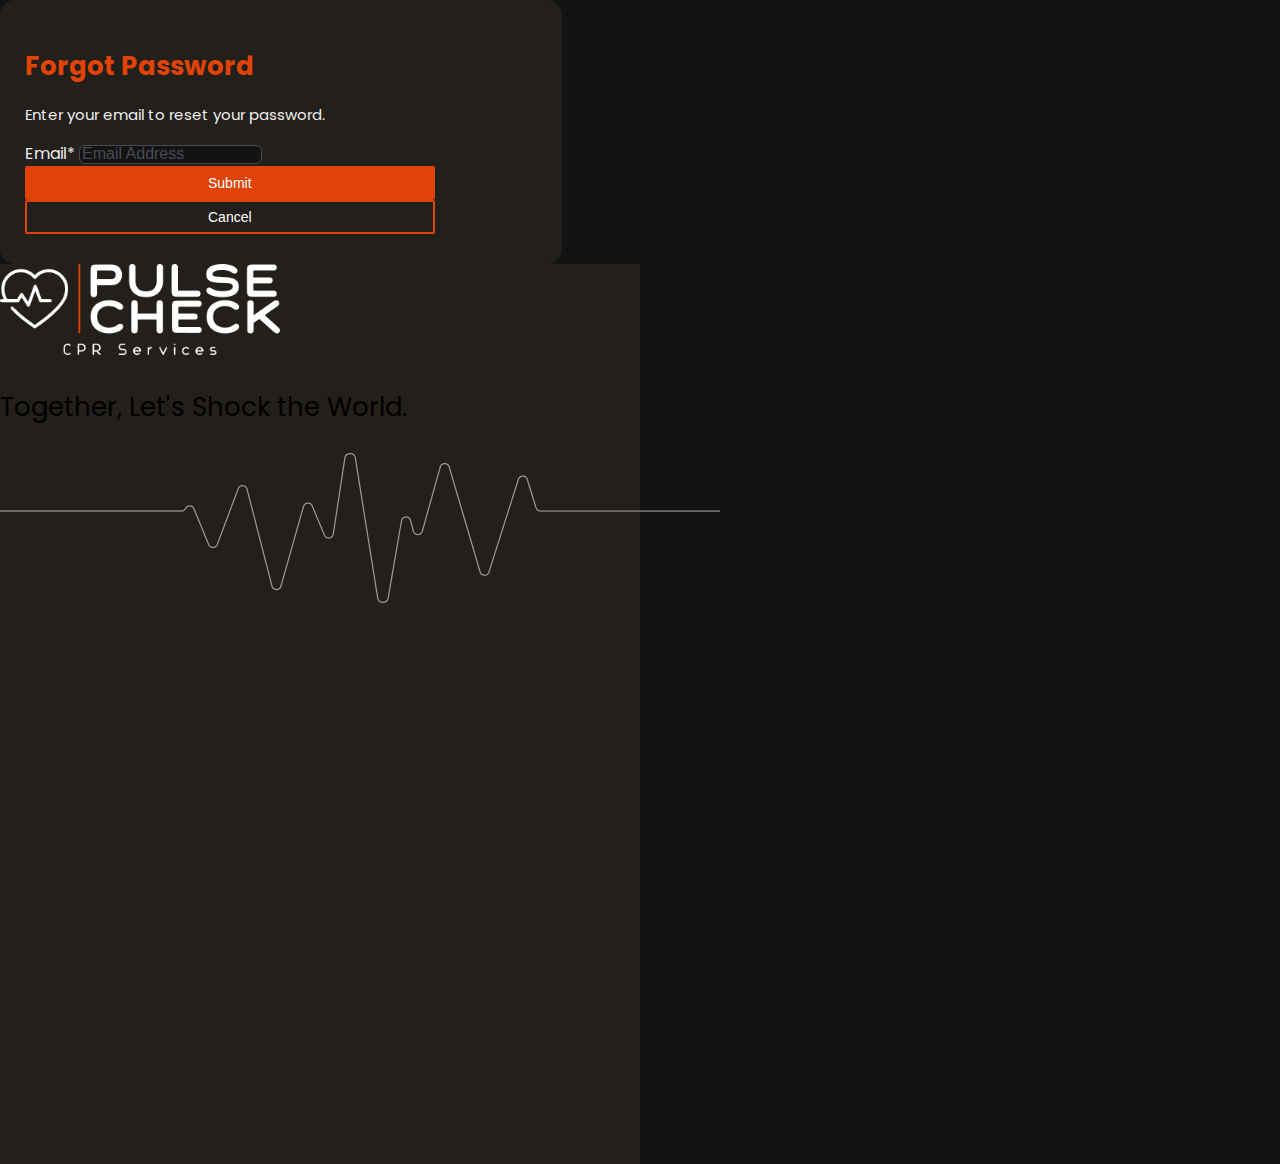
<file: forgot.html>
<!DOCTYPE html>
<html lang="en">
<head>
    <meta charset="UTF-8">
    <meta http-equiv="X-UA-Compatible" content="IE=edge">
    <meta name="viewport" content="width=device-width, initial-scale=1.0">
    <link href="https://fonts.googleapis.com/css2?family=Poppins:ital,wght@0,400;0,600;0,700;1,500&display=swap" rel="stylesheet">    <link href="https://cdn.jsdelivr.net/npm/bootstrap@5.0.2/dist/css/bootstrap.min.css" rel="stylesheet" integrity="sha384-EVSTQN3/azprG1Anm3QDgpJLIm9Nao0Yz1ztcQTwFspd3yD65VohhpuuCOmLASjC" crossorigin="anonymous">    <link rel="stylesheet" href="https://cdn.jsdelivr.net/npm/bootstrap-icons@1.10.3/font/bootstrap-icons.css">
    <link rel="stylesheet" href="assets/css/typography.css">
    <link rel="stylesheet" href="assets/css/style.css">
    <link rel="stylesheet" href="assets/css/responsive.css">
    <title>CheckPulse - Dashboard</title>
</head>
<body>
    
<div class="log-form  d-flex justify-content-center align-items-center">
    <div class="col-50 d-flex justify-content-center align-items-center">
            <form action="" class="form-content h-100">
                <div class="d-flex justify-content-center align-content-center mb-3 mobile-log-logo">
                    <img src="assets/images/Frame.png" alt="" class="img-fluid" width="170">
                </div>
                <h1 class="mb-0 pb-0">Forgot Password</h1>
                <p class="mb-0 pb-0 mb-5">Enter your email to reset your password.</p>
                <div class="mb-3 ">
                    <label for="exampleInputEmail1" class="form-label log-form-label">Email*</label>
                    <input type="email" class="form-control log-form-input" id="exampleInputEmail1" placeholder="Email Address" aria-describedby="emailHelp">
                  </div>
                  
                  <div class="d-flex justify-content-center mt-5">
                    <button class="log-btn me-1">
                        <a href="reset-password.html">Submit</a>
                    </button>
                    <button class="log-btn2 ms-1">
                        <a href="log-in.html">Cancel</a>
                    </button>
                  </div>
                  
            </form>
    </div>
    <div class="col-50">
        <div class="form-info ">
         <div class="d-flex flex-column align-items-center justify-content-evenly h-100">
            <img src="assets/images/Frame.png" alt="" class="img-fluid" width="280">

            <p class="mb-0 pb-0 f-26 w-400 text-white">Together, Let's Shock the World.</p>

            <img src="assets/images/Vector.png" alt="" class="w-100 img-fluid">
         </div>
        </div>
    </div>
</div>



<script src="https://cdn.jsdelivr.net/npm/@popperjs/core@2.9.2/dist/umd/popper.min.js" integrity="sha384-IQsoLXl5PILFhosVNubq5LC7Qb9DXgDA9i+tQ8Zj3iwWAwPtgFTxbJ8NT4GN1R8p" crossorigin="anonymous"></script>
<script src="https://cdn.jsdelivr.net/npm/bootstrap@5.0.2/dist/js/bootstrap.min.js" integrity="sha384-cVKIPhGWiC2Al4u+LWgxfKTRIcfu0JTxR+EQDz/bgldoEyl4H0zUF0QKbrJ0EcQF" crossorigin="anonymous"></script>

</body>
</html>
</file>
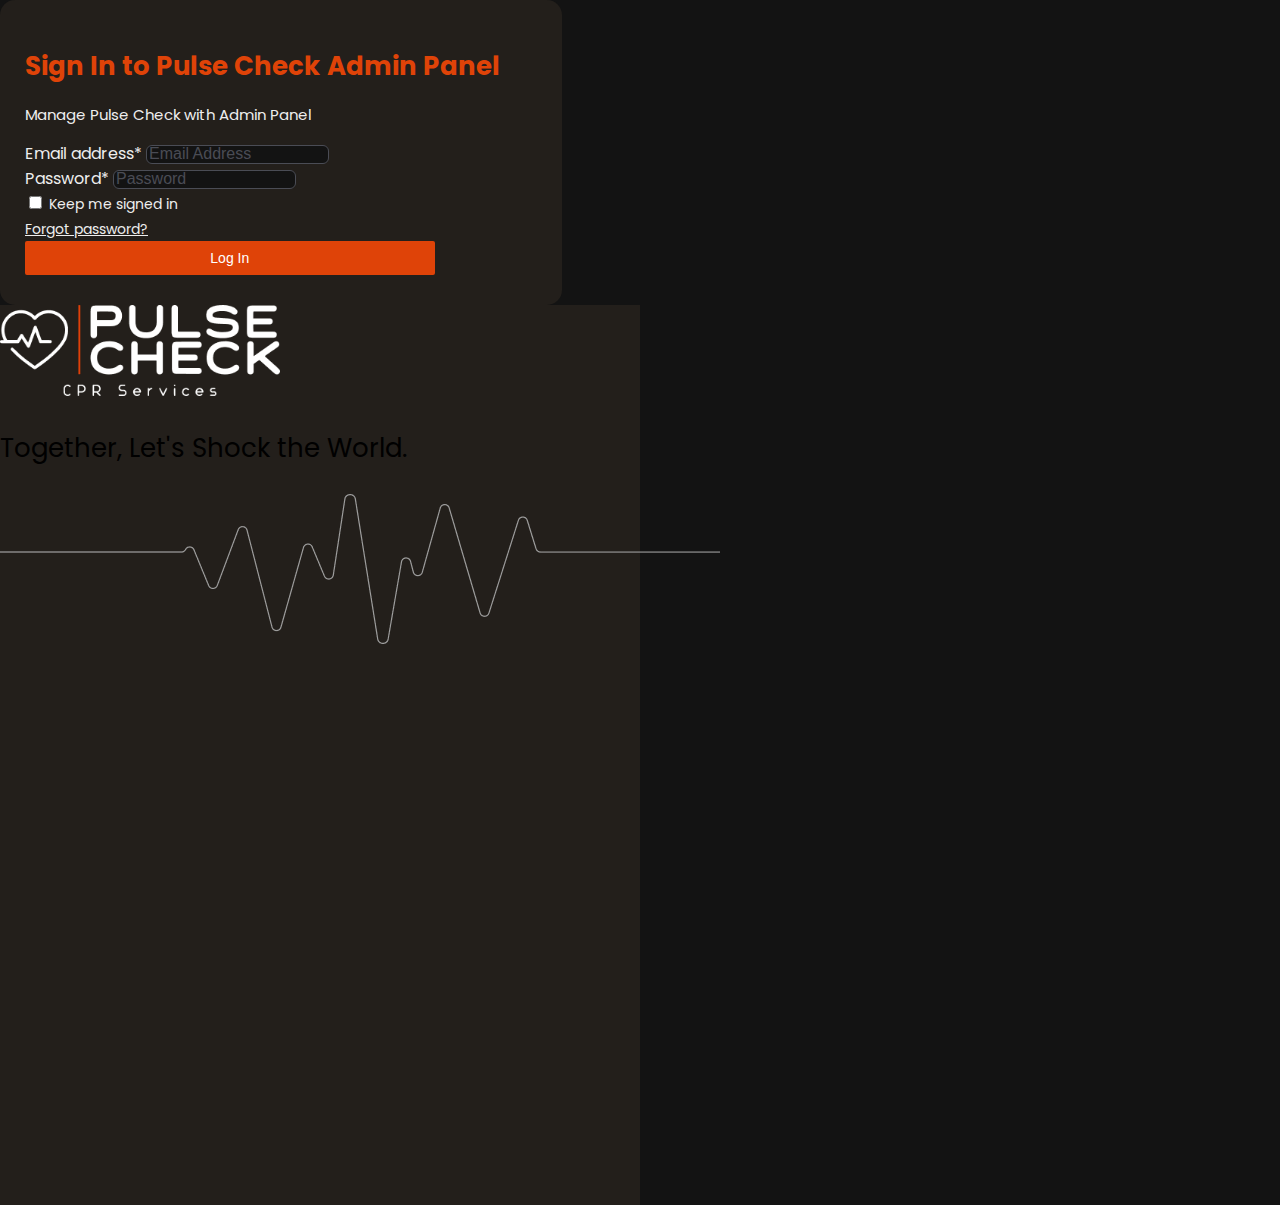
<file: log-in.html>
<!DOCTYPE html>
<html lang="en">
<head>
    <meta charset="UTF-8">
    <meta http-equiv="X-UA-Compatible" content="IE=edge">
    <meta name="viewport" content="width=device-width, initial-scale=1.0">
    <link href="https://fonts.googleapis.com/css2?family=Poppins:ital,wght@0,400;0,600;0,700;1,500&display=swap" rel="stylesheet">    <link href="https://cdn.jsdelivr.net/npm/bootstrap@5.0.2/dist/css/bootstrap.min.css" rel="stylesheet" integrity="sha384-EVSTQN3/azprG1Anm3QDgpJLIm9Nao0Yz1ztcQTwFspd3yD65VohhpuuCOmLASjC" crossorigin="anonymous">    <link rel="stylesheet" href="https://cdn.jsdelivr.net/npm/bootstrap-icons@1.10.3/font/bootstrap-icons.css">
    <link rel="stylesheet" href="assets/css/typography.css">
    <link rel="stylesheet" href="assets/css/style.css">
    <link rel="stylesheet" href="assets/css/responsive.css">
    <title>CheckPulse - Dashboard</title>
</head>
<body>
    
<div class="log-form  d-flex justify-content-center align-items-center">
    <div class="col-50 d-flex justify-content-center align-items-center">
            <form action="" class="form-content h-100">
                <div class="d-flex justify-content-center align-content-center mb-3 mobile-log-logo">
                    <img src="assets/images/Frame.png" alt="" class="img-fluid" width="170">
                </div>
                <h1 class="mb-0 pb-0">Sign In  to Pulse Check Admin Panel</h1>
                <p class="mb-0 pb-0 mb-5">Manage Pulse Check with Admin Panel</p>
                <div class="mb-3 ">
                    <label for="exampleInputEmail1" class="form-label log-form-label">Email address*</label>
                    <input type="email" class="form-control log-form-input" id="exampleInputEmail1" placeholder="Email Address" aria-describedby="emailHelp">
                  </div>
                  <div class="mb-1 ">
                    <label for="exampleInputEmail1" class="form-label log-form-label">Password*</label>
                    <input type="email" class="form-control log-form-input" id="exampleInputEmail1" placeholder="Password" aria-describedby="emailHelp">
                  </div>
                  <div class="d-flex justify-content-between">
                    <div class="mb-3 form-check">
                        <input type="checkbox" class="form-check-input" id="exampleCheck1">
                        <label class="form-check-label" for="exampleCheck1">Keep me signed in</label>
                      </div>
                      <div class="mb-3">
                        <a href="forgot.html" class="link">Forgot password?</a>
                      </div>
                  </div>
                  <div class="d-flex justify-content-center mt-5">
                    <button class="log-btn">
                        <a href="index.html">Log In</a>
                    </button>
                  </div>
                  
            </form>
    </div>
    <div class="col-50">
        <div class="form-info ">
         <div class="d-flex flex-column align-items-center justify-content-evenly h-100">
            <img src="assets/images/Frame.png" alt="" class="img-fluid" width="280">

            <p class="mb-0 pb-0 f-26 w-400 text-white">Together, Let's Shock the World.</p>

            <img src="assets/images/Vector.png" alt="" class="w-100 img-fluid">
         </div>
        </div>
    </div>
</div>























<script src="https://cdn.jsdelivr.net/npm/@popperjs/core@2.9.2/dist/umd/popper.min.js" integrity="sha384-IQsoLXl5PILFhosVNubq5LC7Qb9DXgDA9i+tQ8Zj3iwWAwPtgFTxbJ8NT4GN1R8p" crossorigin="anonymous"></script>
<script src="https://cdn.jsdelivr.net/npm/bootstrap@5.0.2/dist/js/bootstrap.min.js" integrity="sha384-cVKIPhGWiC2Al4u+LWgxfKTRIcfu0JTxR+EQDz/bgldoEyl4H0zUF0QKbrJ0EcQF" crossorigin="anonymous"></script>

</body>
</html>
</file>
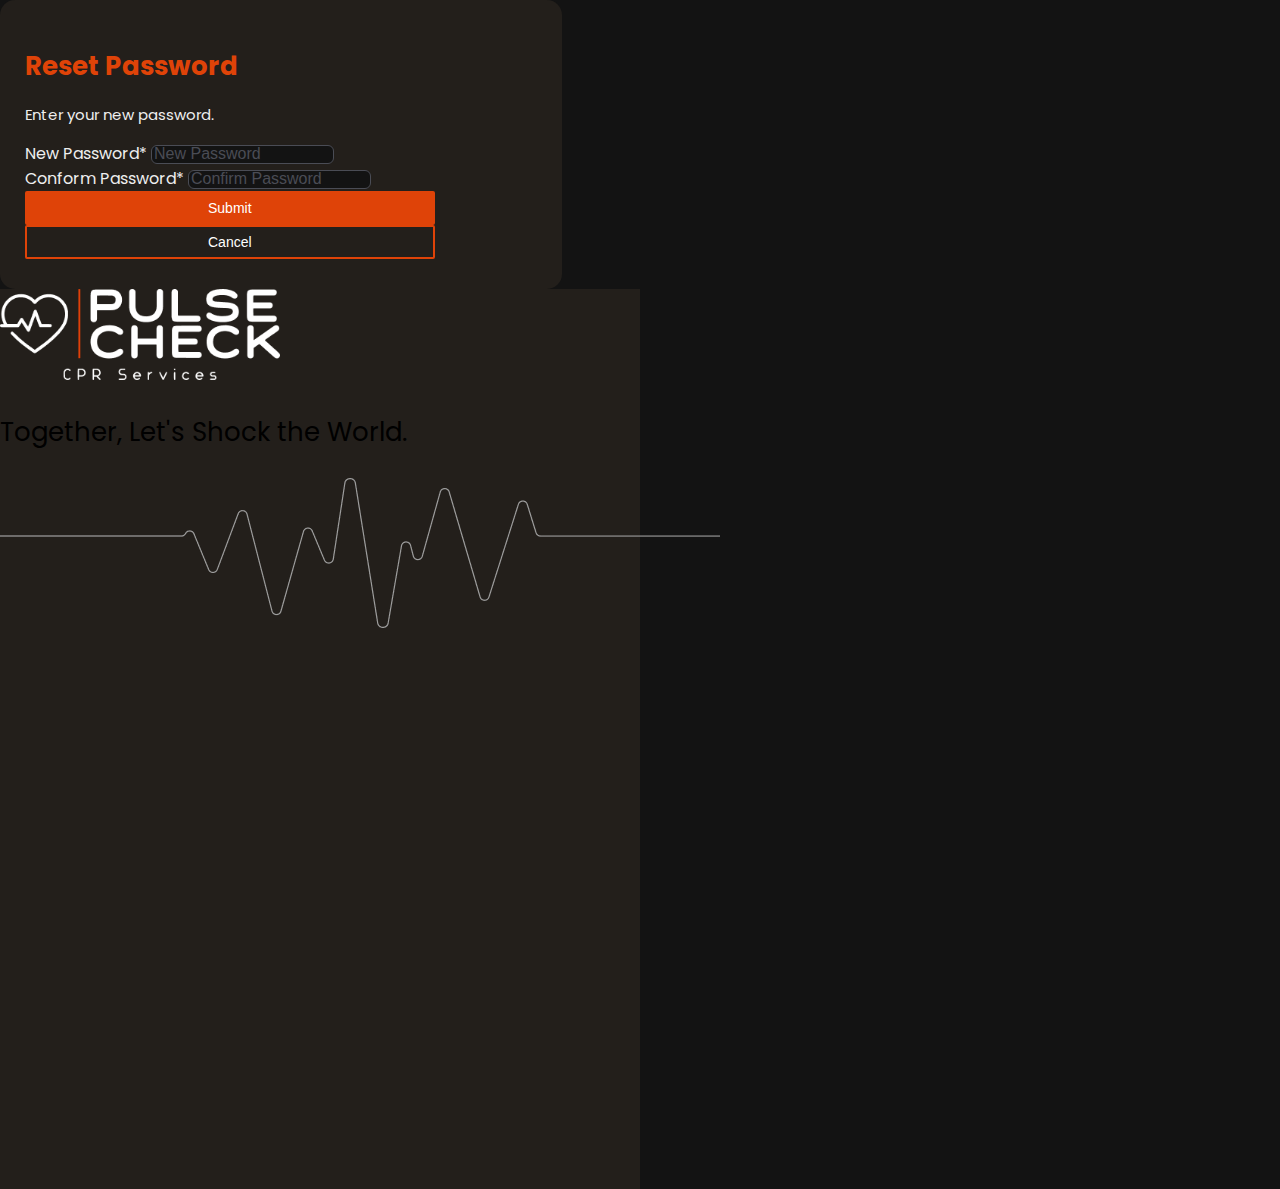
<file: reset-password.html>
<!DOCTYPE html>
<html lang="en">
<head>
    <meta charset="UTF-8">
    <meta http-equiv="X-UA-Compatible" content="IE=edge">
    <meta name="viewport" content="width=device-width, initial-scale=1.0">
    <link href="https://fonts.googleapis.com/css2?family=Poppins:ital,wght@0,400;0,600;0,700;1,500&display=swap" rel="stylesheet">    <link href="https://cdn.jsdelivr.net/npm/bootstrap@5.0.2/dist/css/bootstrap.min.css" rel="stylesheet" integrity="sha384-EVSTQN3/azprG1Anm3QDgpJLIm9Nao0Yz1ztcQTwFspd3yD65VohhpuuCOmLASjC" crossorigin="anonymous">    <link rel="stylesheet" href="https://cdn.jsdelivr.net/npm/bootstrap-icons@1.10.3/font/bootstrap-icons.css">
    <link rel="stylesheet" href="assets/css/typography.css">
    <link rel="stylesheet" href="assets/css/style.css">
    <link rel="stylesheet" href="assets/css/responsive.css">
    <title>CheckPulse - Dashboard</title>
</head>
<body>
    
<div class="log-form  d-flex justify-content-center align-items-center">
    <div class="col-50 d-flex justify-content-center align-items-center">
            <form action="" class="form-content h-100">
                <div class="d-flex justify-content-center align-content-center mb-3 mobile-log-logo">
                    <img src="assets/images/Frame.png" alt="" class="img-fluid" width="170">
                </div>
                <h1 class="mb-0 pb-0">Reset Password</h1>
                <p class="mb-0 pb-0 mb-5">Enter your new password.</p>
                <div class="mb-3 ">
                    <label for="exampleInputEmail1" class="form-label log-form-label">New Password*</label>
                    <input type="email" class="form-control log-form-input" id="exampleInputEmail1" placeholder="New Password" aria-describedby="emailHelp">
                  </div>
                  <div class="mb-3 ">
                    <label for="exampleInputEmail1" class="form-label log-form-label">Conform Password*</label>
                    <input type="email" class="form-control log-form-input" id="exampleInputEmail1" placeholder="Confirm Password" aria-describedby="emailHelp">
                  </div>
                  
                  <div class="d-flex justify-content-center mt-5">
                    <button class="log-btn me-1">
                        <a href="log-in.html">Submit</a>
                    </button>
                    <button class="log-btn2 ms-1">
                        <a href="forgot.html">Cancel</a>
                    </button>
                  </div>
                  
            </form>
    </div>
    <div class="col-50">
        <div class="form-info ">
         <div class="d-flex flex-column align-items-center justify-content-evenly h-100">
            <img src="assets/images/Frame.png" alt="" class="img-fluid" width="280">

            <p class="mb-0 pb-0 f-26 w-400 text-white">Together, Let's Shock the World.</p>

            <img src="assets/images/Vector.png" alt="" class="w-100 img-fluid">
         </div>
        </div>
    </div>
</div>



<script src="https://cdn.jsdelivr.net/npm/@popperjs/core@2.9.2/dist/umd/popper.min.js" integrity="sha384-IQsoLXl5PILFhosVNubq5LC7Qb9DXgDA9i+tQ8Zj3iwWAwPtgFTxbJ8NT4GN1R8p" crossorigin="anonymous"></script>
<script src="https://cdn.jsdelivr.net/npm/bootstrap@5.0.2/dist/js/bootstrap.min.js" integrity="sha384-cVKIPhGWiC2Al4u+LWgxfKTRIcfu0JTxR+EQDz/bgldoEyl4H0zUF0QKbrJ0EcQF" crossorigin="anonymous"></script>

</body>
</html>
</file>
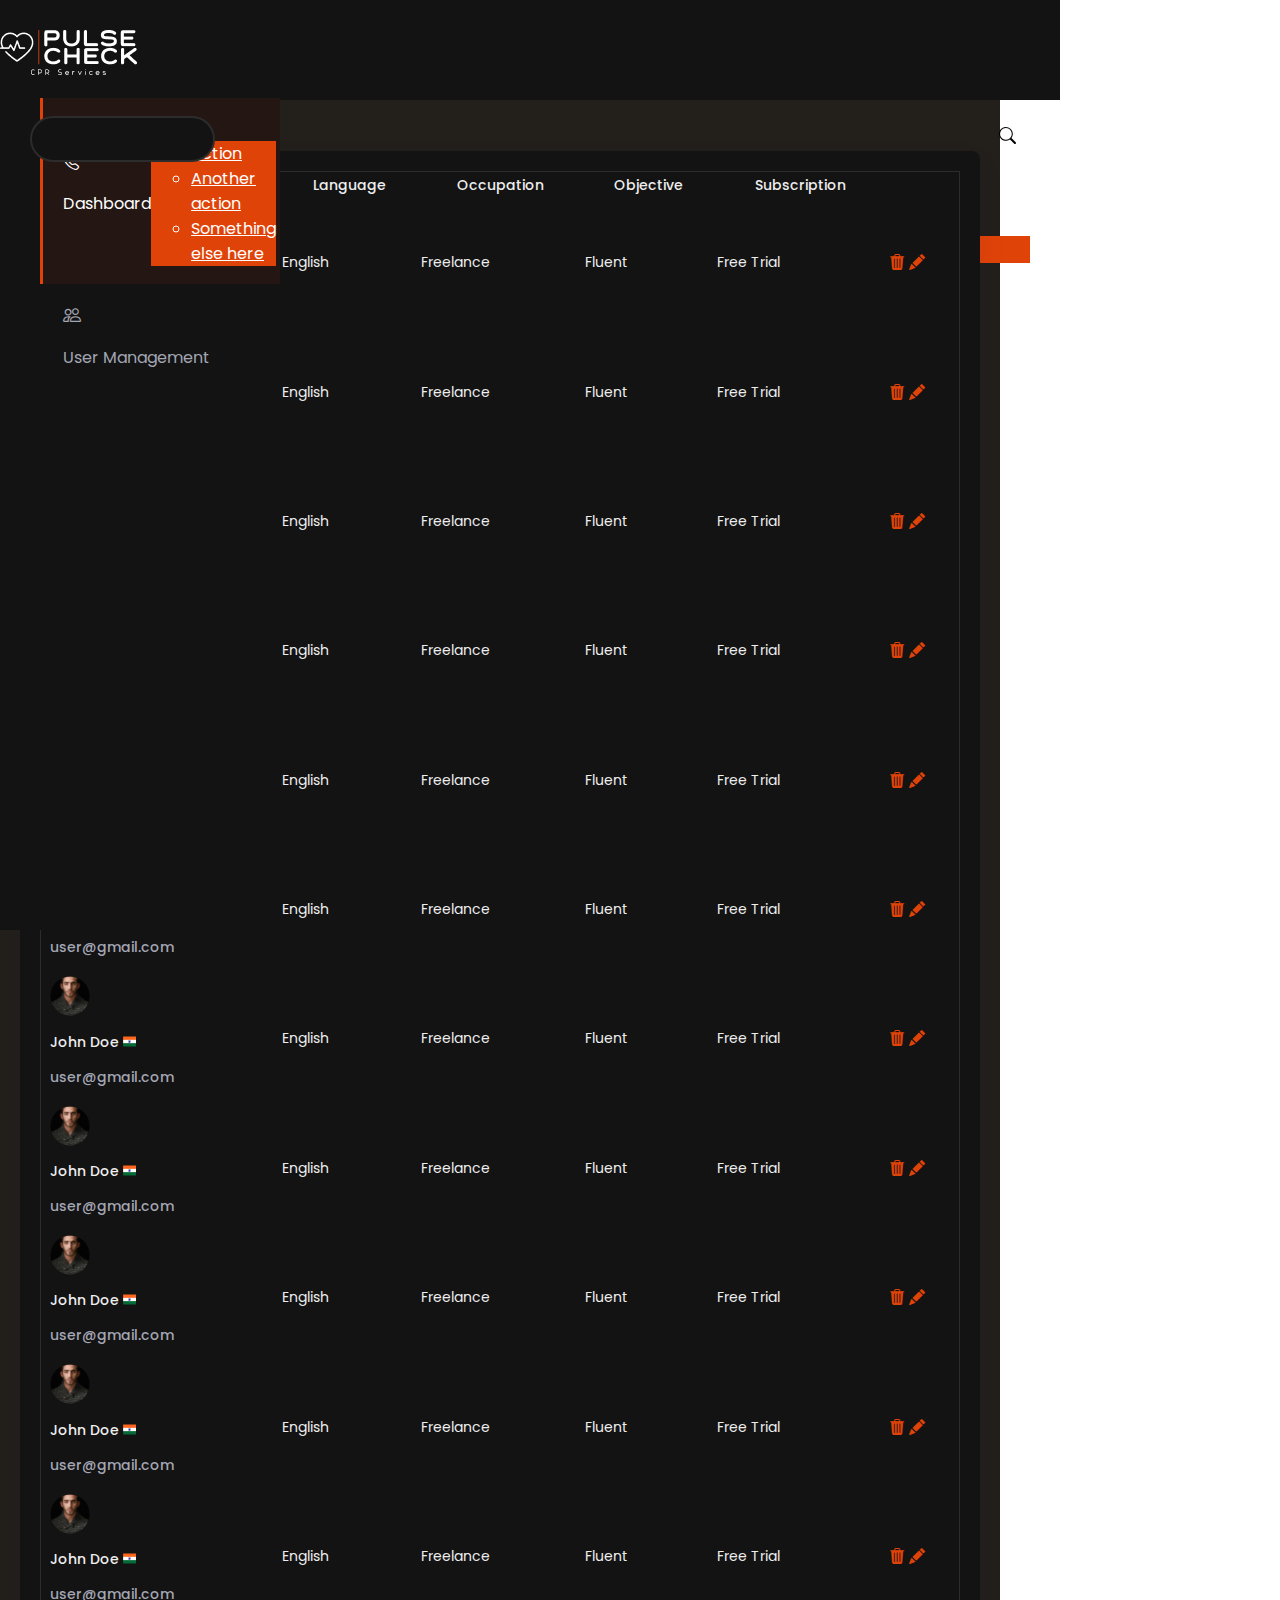
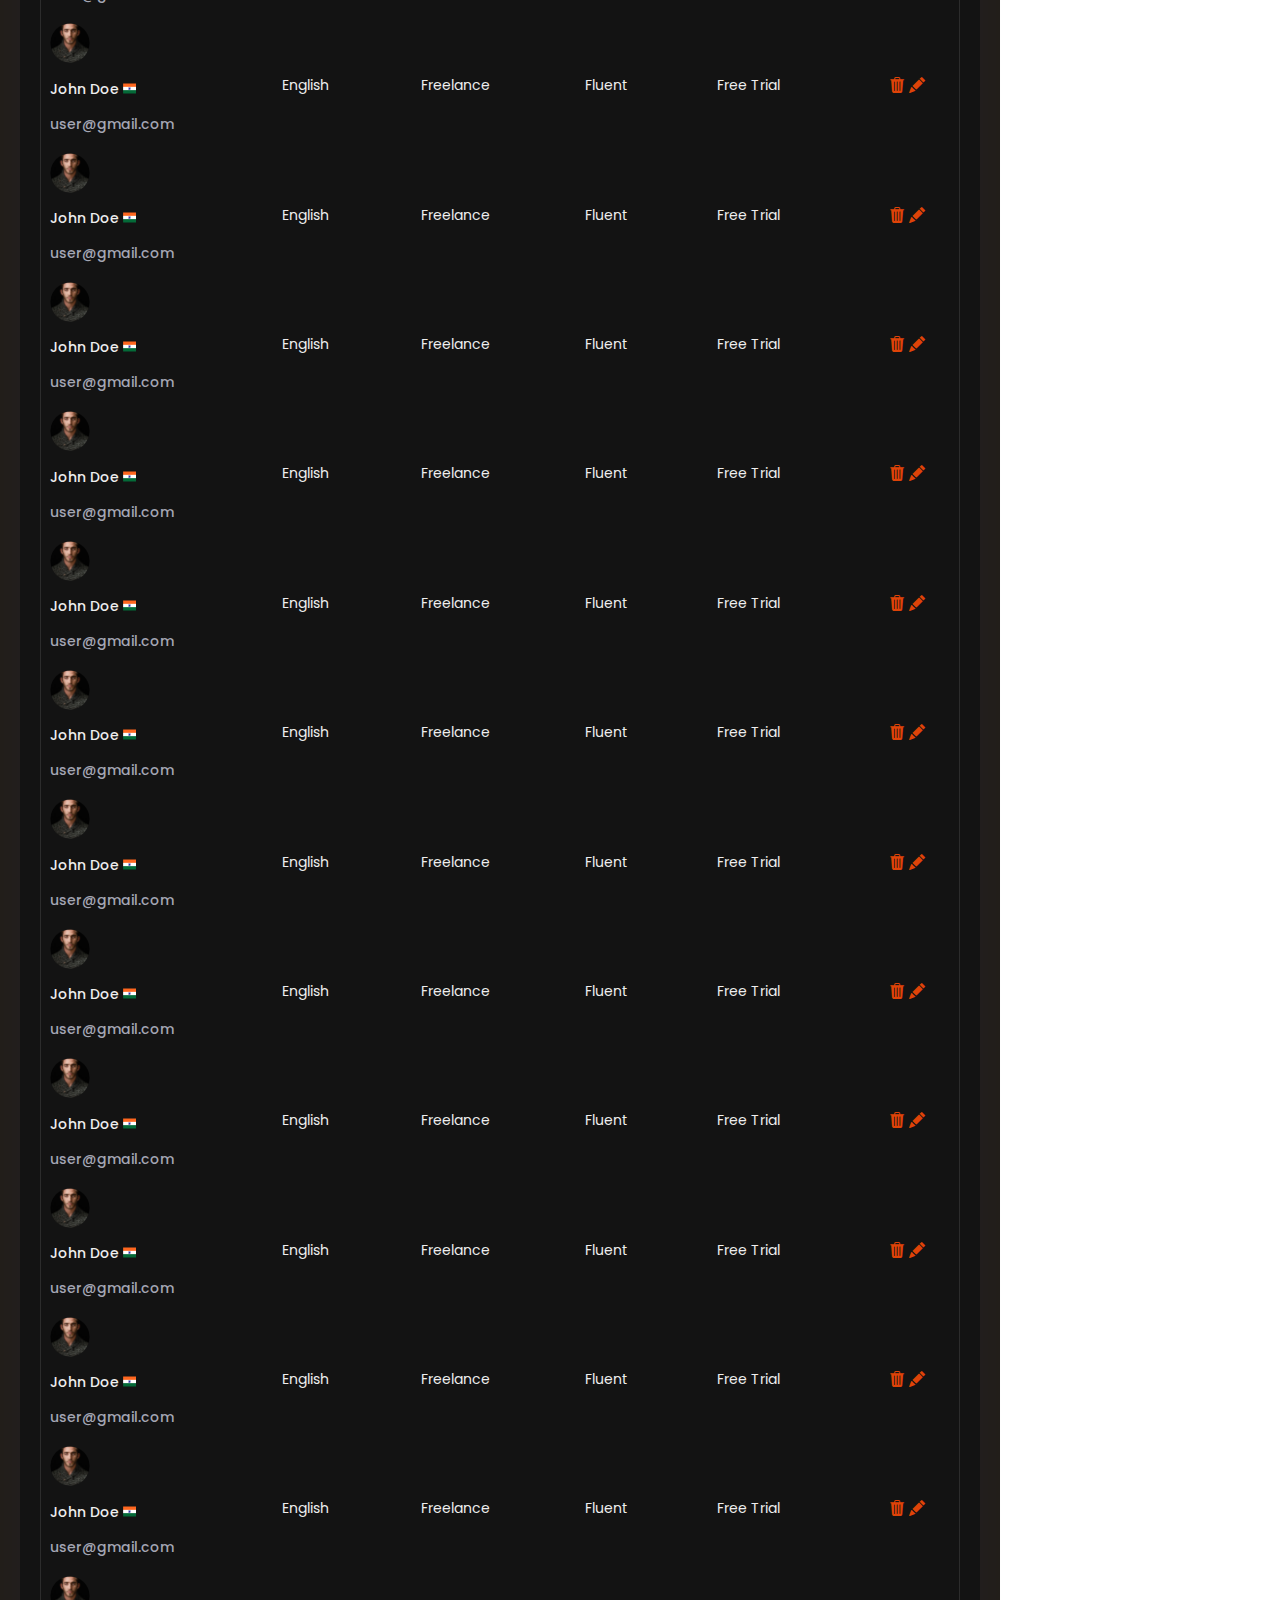
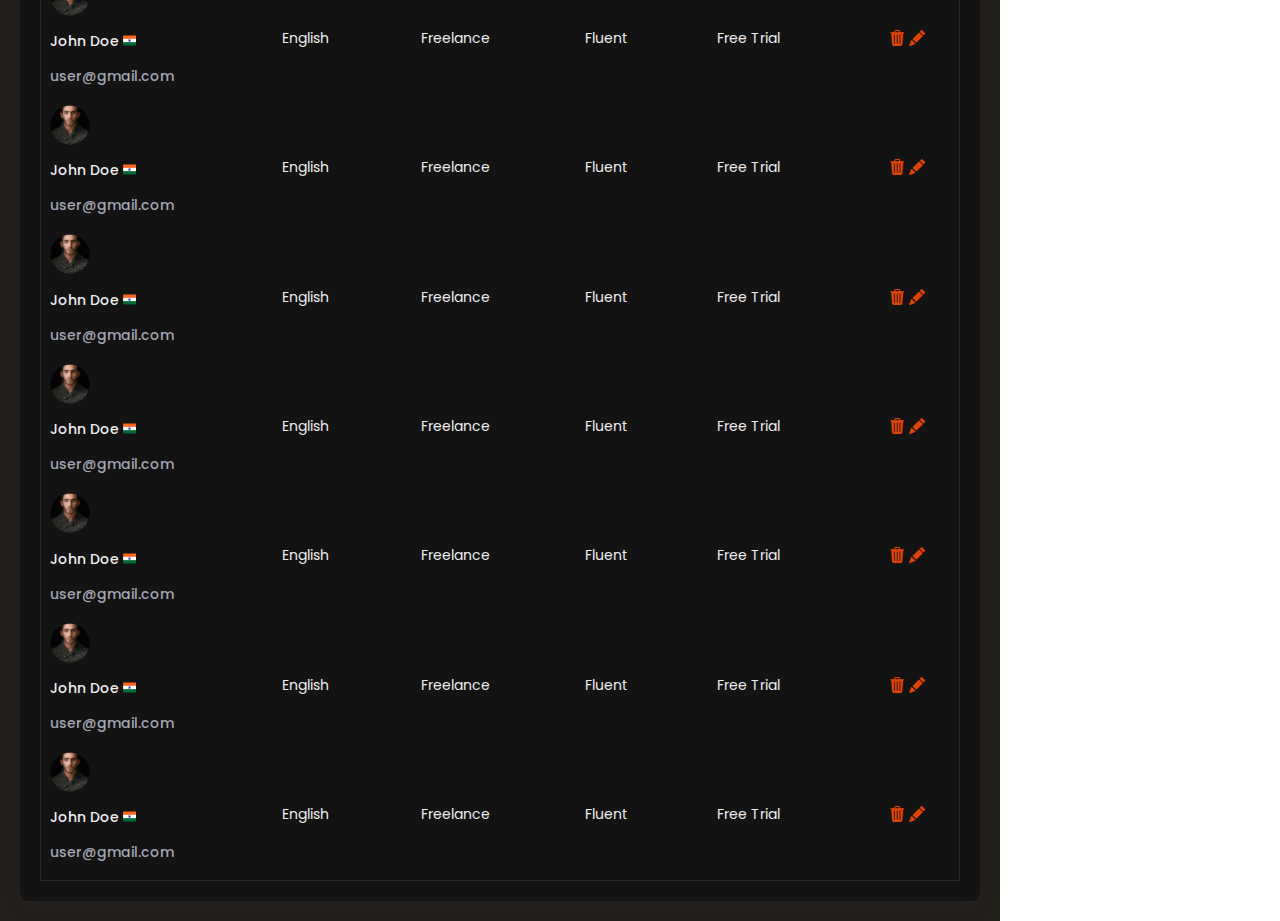
<file: user-management.html>
<!DOCTYPE html>
<html lang="en">

<head>
    <meta charset="UTF-8">
    <meta http-equiv="X-UA-Compatible" content="IE=edge">
    <meta name="viewport" content="width=device-width, initial-scale=1.0">
    <link href="https://fonts.googleapis.com/css2?family=Poppins:ital,wght@0,400;0,600;0,700;1,500&display=swap"
        rel="stylesheet">
    <link href="https://cdn.jsdelivr.net/npm/bootstrap@5.0.2/dist/css/bootstrap.min.css" rel="stylesheet"
        integrity="sha384-EVSTQN3/azprG1Anm3QDgpJLIm9Nao0Yz1ztcQTwFspd3yD65VohhpuuCOmLASjC" crossorigin="anonymous">
    <link rel="stylesheet" href="https://cdn.jsdelivr.net/npm/bootstrap-icons@1.10.3/font/bootstrap-icons.css">
    <link rel="stylesheet" href="https://cdn.datatables.net/1.13.2/css/jquery.dataTables.min.css">
    <link rel="stylesheet" href="https://cdn.datatables.net/select/1.6.0/css/select.dataTables.min.css">
    <link rel="stylesheet" href="assets/css/typography.css">
    <link rel="stylesheet" href="assets/css/style.css">
    <link rel="stylesheet" href="assets/css/responsive.css">
    <title>CheckPulse - Dashboard</title>
</head>

<body>
    <div class="d-flex">
        <div class="sidebar-nav ">
            <div class="d-flex justify-content-center align-items-center">
                <img src="assets/images/Frame (1).png" alt="">
            </div>
            <ul class="ms-0 ps-0 mt-4  ">
                <li class="sideNav-list-item active-item mb-2">
                    <a href="index.html" class="no-decoration">
                        <div class="d-flex align-items-center">
                            <i class="bi bi-telephone f-16 text-white me-3"></i>
                            <p class="f-16 w-400 mb-0 pb-0 ">Dashboard</p>
                        </div>

                    </a>
                    <div class="dropdown sideNav-dropdown">
                        <button class="p-0 m-0" type="button" id="dropdownMenuButton1" data-bs-toggle="dropdown"
                            aria-expanded="false">
                            <i class="bi bi-three-dots-vertical"></i>
                        </button>
                        <ul class="dropdown-menu" aria-labelledby="dropdownMenuButton1">
                            <li><a class="dropdown-item" href="#">Action</a></li>
                            <li><a class="dropdown-item" href="#">Another action</a></li>
                            <li><a class="dropdown-item" href="#">Something else here</a></li>
                        </ul>
                    </div>
                </li>
                <li class="sideNav-list-item mb-2">
                    <a href="user-management.html" class="no-decoration">
                        <div class="d-flex align-items-center">
                            <i class="bi bi-people f-18  me-3 text-gray"></i>
                            <p class="f-16 w-400  mb-0 pb-0 text-gray">User Management</p>
                        </div>

                    </a>
                    
                </li>



               
            </ul>
            <div class="d-flex align-items-end  side-logout">
                <a href="" class="no-decoration d-flex align-items-center">
                     <img src="assets/images/Ellipse 171.png" alt="" class="img-fluid admin-dropdown ms-0 ps-0">
                     <p class="mb-0 pb-0 f-16 text-white w-500 ms-3">Log Out</p>
                </a>
                
            </div>
        </div>
        <div class="main-section ms-auto">
            <div class="header d-flex align-items-center justify-content-between">
                <div class="d-flex align-items-center admin-name">
                    <h1 class="f-24 w-500 text-white m-0 p-0">Hello, John</h1>
                    <img src="assets/images/image 11.png" alt="" class="img-fluid">
                </div>

                <div class="d-flex align-items-center mobile-search-section">
                    <div class="header-search me-3">
                        <input type="seach" >
                         <i class="bi bi-search"></i>
                    </div>
                    <div class="dropdown sideNav-dropdown  admin-name">
                        <button class="p-0 m-0 dropdown-toggle text-white" type="button" id="dropdownMenuButton1" data-bs-toggle="dropdown"
                            aria-expanded="false">
                           <img src="assets/images/Ellipse 171.png" alt="" class="img-fluid admin-dropdown">
                        </button>
                        <ul class="dropdown-menu" aria-labelledby="dropdownMenuButton1">
                            <li><a class="dropdown-item d-flex align-items-center" href="log-in.html"><i class="bi bi-box-arrow-right me-2 f-18 "></i> Log Out</a></li>
                        </ul>
                    </div>

                    <div class="mobile-menu">
                        <i class="bi bi-list f-29 text-white"></i>
                    </div>
                </div>
            </div>
           <div class="main-contents">
            <div class="container">
                <div class="row  mb-3">
                    <div class="col-lg-12">
                        <div class="d-flex mb-2 justify-content-end">
                            <button class="filter-btn">
                                <i class="bi bi-filter"></i>
                                Filter
                            </button>
                            <button class="add-btn">
                                + Add User
                            </button>
                        </div>
                        <div class="admin-card ">
                            <div class="row">
                                <div class="col-lg-12">
                                    <table id="dataTable" class="display text-white table-user" >
                                        <thead>
                                            <tr>
                                                <th></th>
                                                <th>Learners</th>
                                                <th>Language</th>
                                                <th>Occupation</th>
                                                <th>Objective</th>
                                                <th>Subscription</th>
                                                <th></th>
                                            </tr>
                                        </thead>
                                       <tbody>
                                        <tr>
                                            <td></td>
                                            <td>
                                                <div class="d-flex align-items-center">
                                                    <img src="assets/images/Ellipse 170.png" alt="" class="img-fluid table-dp me-2">
                                                    <div>
                                                        <h1 class="f-14 text-white w-500 mb-0 pb-0">
                                                            John Doe
                                                            <img src="assets/images/image 17.png" alt="">
                                                        </h1>
                                                        <p class="mb-0 pb-0 f-14 text-gray w-500">user@gmail.com</p>
                                                    </div>
                                                </div>
                                            </td>
                                            <td>English</td>
                                            <td>Freelance</td>
                                            <td>Fluent</td>
                                            <td>Free Trial</td>
                                            <td>
                                                <i class="bi bi-trash3-fill text-primary f-16"></i>
                                                <i class="bi bi-pencil-fill text-primary f-16 ms-3"></i>
                                            </td>
                                        </tr>
                                        <tr>
                                            <td></td>
                                            <td>
                                                <div class="d-flex align-items-center">
                                                    <img src="assets/images/Ellipse 170.png" alt="" class="img-fluid table-dp me-2">
                                                    <div>
                                                        <h1 class="f-14 text-white w-500 mb-0 pb-0">
                                                            John Doe
                                                            <img src="assets/images/image 17.png" alt="">
                                                        </h1>
                                                        <p class="mb-0 pb-0 f-14 text-gray w-500">user@gmail.com</p>
                                                    </div>
                                                </div>
                                            </td>
                                            <td>English</td>
                                            <td>Freelance</td>
                                            <td>Fluent</td>
                                            <td>Free Trial</td>
                                            <td>
                                                <i class="bi bi-trash3-fill text-primary f-16"></i>
                                                <i class="bi bi-pencil-fill text-primary f-16 ms-3"></i>
                                            </td>
                                        </tr>
                                        <tr>
                                            <td></td>
                                            <td>
                                                <div class="d-flex align-items-center">
                                                    <img src="assets/images/Ellipse 170.png" alt="" class="img-fluid table-dp me-2">
                                                    <div>
                                                        <h1 class="f-14 text-white w-500 mb-0 pb-0">
                                                            John Doe
                                                            <img src="assets/images/image 17.png" alt="">
                                                        </h1>
                                                        <p class="mb-0 pb-0 f-14 text-gray w-500">user@gmail.com</p>
                                                    </div>
                                                </div>
                                            </td>
                                            <td>English</td>
                                            <td>Freelance</td>
                                            <td>Fluent</td>
                                            <td>Free Trial</td>
                                            <td>
                                                <i class="bi bi-trash3-fill text-primary f-16"></i>
                                                <i class="bi bi-pencil-fill text-primary f-16 ms-3"></i>
                                            </td>
                                        </tr>
                                        <tr>
                                            <td></td>
                                            <td>
                                                <div class="d-flex align-items-center">
                                                    <img src="assets/images/Ellipse 170.png" alt="" class="img-fluid table-dp me-2">
                                                    <div>
                                                        <h1 class="f-14 text-white w-500 mb-0 pb-0">
                                                            John Doe
                                                            <img src="assets/images/image 17.png" alt="">
                                                        </h1>
                                                        <p class="mb-0 pb-0 f-14 text-gray w-500">user@gmail.com</p>
                                                    </div>
                                                </div>
                                            </td>
                                            <td>English</td>
                                            <td>Freelance</td>
                                            <td>Fluent</td>
                                            <td>Free Trial</td>
                                            <td>
                                                <i class="bi bi-trash3-fill text-primary f-16"></i>
                                                <i class="bi bi-pencil-fill text-primary f-16 ms-3"></i>
                                            </td>
                                        </tr>
                                        <tr>
                                            <td></td>
                                            <td>
                                                <div class="d-flex align-items-center">
                                                    <img src="assets/images/Ellipse 170.png" alt="" class="img-fluid table-dp me-2">
                                                    <div>
                                                        <h1 class="f-14 text-white w-500 mb-0 pb-0">
                                                            John Doe
                                                            <img src="assets/images/image 17.png" alt="">
                                                        </h1>
                                                        <p class="mb-0 pb-0 f-14 text-gray w-500">user@gmail.com</p>
                                                    </div>
                                                </div>
                                            </td>
                                            <td>English</td>
                                            <td>Freelance</td>
                                            <td>Fluent</td>
                                            <td>Free Trial</td>
                                            <td>
                                                <i class="bi bi-trash3-fill text-primary f-16"></i>
                                                <i class="bi bi-pencil-fill text-primary f-16 ms-3"></i>
                                            </td>
                                        </tr>
                                        <tr>
                                            <td></td>
                                            <td>
                                                <div class="d-flex align-items-center">
                                                    <img src="assets/images/Ellipse 170.png" alt="" class="img-fluid table-dp me-2">
                                                    <div>
                                                        <h1 class="f-14 text-white w-500 mb-0 pb-0">
                                                            John Doe
                                                            <img src="assets/images/image 17.png" alt="">
                                                        </h1>
                                                        <p class="mb-0 pb-0 f-14 text-gray w-500">user@gmail.com</p>
                                                    </div>
                                                </div>
                                            </td>
                                            <td>English</td>
                                            <td>Freelance</td>
                                            <td>Fluent</td>
                                            <td>Free Trial</td>
                                            <td>
                                                <i class="bi bi-trash3-fill text-primary f-16"></i>
                                                <i class="bi bi-pencil-fill text-primary f-16 ms-3"></i>
                                            </td>
                                        </tr>
                                        <tr>
                                            <td></td>
                                            <td>
                                                <div class="d-flex align-items-center">
                                                    <img src="assets/images/Ellipse 170.png" alt="" class="img-fluid table-dp me-2">
                                                    <div>
                                                        <h1 class="f-14 text-white w-500 mb-0 pb-0">
                                                            John Doe
                                                            <img src="assets/images/image 17.png" alt="">
                                                        </h1>
                                                        <p class="mb-0 pb-0 f-14 text-gray w-500">user@gmail.com</p>
                                                    </div>
                                                </div>
                                            </td>
                                            <td>English</td>
                                            <td>Freelance</td>
                                            <td>Fluent</td>
                                            <td>Free Trial</td>
                                            <td>
                                                <i class="bi bi-trash3-fill text-primary f-16"></i>
                                                <i class="bi bi-pencil-fill text-primary f-16 ms-3"></i>
                                            </td>
                                        </tr>
                                        <tr>
                                            <td></td>
                                            <td>
                                                <div class="d-flex align-items-center">
                                                    <img src="assets/images/Ellipse 170.png" alt="" class="img-fluid table-dp me-2">
                                                    <div>
                                                        <h1 class="f-14 text-white w-500 mb-0 pb-0">
                                                            John Doe
                                                            <img src="assets/images/image 17.png" alt="">
                                                        </h1>
                                                        <p class="mb-0 pb-0 f-14 text-gray w-500">user@gmail.com</p>
                                                    </div>
                                                </div>
                                            </td>
                                            <td>English</td>
                                            <td>Freelance</td>
                                            <td>Fluent</td>
                                            <td>Free Trial</td>
                                            <td>
                                                <i class="bi bi-trash3-fill text-primary f-16"></i>
                                                <i class="bi bi-pencil-fill text-primary f-16 ms-3"></i>
                                            </td>
                                        </tr>
                                        <tr>
                                            <td></td>
                                            <td>
                                                <div class="d-flex align-items-center">
                                                    <img src="assets/images/Ellipse 170.png" alt="" class="img-fluid table-dp me-2">
                                                    <div>
                                                        <h1 class="f-14 text-white w-500 mb-0 pb-0">
                                                            John Doe
                                                            <img src="assets/images/image 17.png" alt="">
                                                        </h1>
                                                        <p class="mb-0 pb-0 f-14 text-gray w-500">user@gmail.com</p>
                                                    </div>
                                                </div>
                                            </td>
                                            <td>English</td>
                                            <td>Freelance</td>
                                            <td>Fluent</td>
                                            <td>Free Trial</td>
                                            <td>
                                                <i class="bi bi-trash3-fill text-primary f-16"></i>
                                                <i class="bi bi-pencil-fill text-primary f-16 ms-3"></i>
                                            </td>
                                        </tr>
                                        <tr>
                                            <td></td>
                                            <td>
                                                <div class="d-flex align-items-center">
                                                    <img src="assets/images/Ellipse 170.png" alt="" class="img-fluid table-dp me-2">
                                                    <div>
                                                        <h1 class="f-14 text-white w-500 mb-0 pb-0">
                                                            John Doe
                                                            <img src="assets/images/image 17.png" alt="">
                                                        </h1>
                                                        <p class="mb-0 pb-0 f-14 text-gray w-500">user@gmail.com</p>
                                                    </div>
                                                </div>
                                            </td>
                                            <td>English</td>
                                            <td>Freelance</td>
                                            <td>Fluent</td>
                                            <td>Free Trial</td>
                                            <td>
                                                <i class="bi bi-trash3-fill text-primary f-16"></i>
                                                <i class="bi bi-pencil-fill text-primary f-16 ms-3"></i>
                                            </td>
                                        </tr>
                                        <tr>
                                            <td></td>
                                            <td>
                                                <div class="d-flex align-items-center">
                                                    <img src="assets/images/Ellipse 170.png" alt="" class="img-fluid table-dp me-2">
                                                    <div>
                                                        <h1 class="f-14 text-white w-500 mb-0 pb-0">
                                                            John Doe
                                                            <img src="assets/images/image 17.png" alt="">
                                                        </h1>
                                                        <p class="mb-0 pb-0 f-14 text-gray w-500">user@gmail.com</p>
                                                    </div>
                                                </div>
                                            </td>
                                            <td>English</td>
                                            <td>Freelance</td>
                                            <td>Fluent</td>
                                            <td>Free Trial</td>
                                            <td>
                                                <i class="bi bi-trash3-fill text-primary f-16"></i>
                                                <i class="bi bi-pencil-fill text-primary f-16 ms-3"></i>
                                            </td>
                                        </tr>
                                        <tr>
                                            <td></td>
                                            <td>
                                                <div class="d-flex align-items-center">
                                                    <img src="assets/images/Ellipse 170.png" alt="" class="img-fluid table-dp me-2">
                                                    <div>
                                                        <h1 class="f-14 text-white w-500 mb-0 pb-0">
                                                            John Doe
                                                            <img src="assets/images/image 17.png" alt="">
                                                        </h1>
                                                        <p class="mb-0 pb-0 f-14 text-gray w-500">user@gmail.com</p>
                                                    </div>
                                                </div>
                                            </td>
                                            <td>English</td>
                                            <td>Freelance</td>
                                            <td>Fluent</td>
                                            <td>Free Trial</td>
                                            <td>
                                                <i class="bi bi-trash3-fill text-primary f-16"></i>
                                                <i class="bi bi-pencil-fill text-primary f-16 ms-3"></i>
                                            </td>
                                        </tr>
                                        <tr>
                                            <td></td>
                                            <td>
                                                <div class="d-flex align-items-center">
                                                    <img src="assets/images/Ellipse 170.png" alt="" class="img-fluid table-dp me-2">
                                                    <div>
                                                        <h1 class="f-14 text-white w-500 mb-0 pb-0">
                                                            John Doe
                                                            <img src="assets/images/image 17.png" alt="">
                                                        </h1>
                                                        <p class="mb-0 pb-0 f-14 text-gray w-500">user@gmail.com</p>
                                                    </div>
                                                </div>
                                            </td>
                                            <td>English</td>
                                            <td>Freelance</td>
                                            <td>Fluent</td>
                                            <td>Free Trial</td>
                                            <td>
                                                <i class="bi bi-trash3-fill text-primary f-16"></i>
                                                <i class="bi bi-pencil-fill text-primary f-16 ms-3"></i>
                                            </td>
                                        </tr>
                                        <tr>
                                            <td></td>
                                            <td>
                                                <div class="d-flex align-items-center">
                                                    <img src="assets/images/Ellipse 170.png" alt="" class="img-fluid table-dp me-2">
                                                    <div>
                                                        <h1 class="f-14 text-white w-500 mb-0 pb-0">
                                                            John Doe
                                                            <img src="assets/images/image 17.png" alt="">
                                                        </h1>
                                                        <p class="mb-0 pb-0 f-14 text-gray w-500">user@gmail.com</p>
                                                    </div>
                                                </div>
                                            </td>
                                            <td>English</td>
                                            <td>Freelance</td>
                                            <td>Fluent</td>
                                            <td>Free Trial</td>
                                            <td>
                                                <i class="bi bi-trash3-fill text-primary f-16"></i>
                                                <i class="bi bi-pencil-fill text-primary f-16 ms-3"></i>
                                            </td>
                                        </tr>
                                        <tr>
                                            <td></td>
                                            <td>
                                                <div class="d-flex align-items-center">
                                                    <img src="assets/images/Ellipse 170.png" alt="" class="img-fluid table-dp me-2">
                                                    <div>
                                                        <h1 class="f-14 text-white w-500 mb-0 pb-0">
                                                            John Doe
                                                            <img src="assets/images/image 17.png" alt="">
                                                        </h1>
                                                        <p class="mb-0 pb-0 f-14 text-gray w-500">user@gmail.com</p>
                                                    </div>
                                                </div>
                                            </td>
                                            <td>English</td>
                                            <td>Freelance</td>
                                            <td>Fluent</td>
                                            <td>Free Trial</td>
                                            <td>
                                                <i class="bi bi-trash3-fill text-primary f-16"></i>
                                                <i class="bi bi-pencil-fill text-primary f-16 ms-3"></i>
                                            </td>
                                        </tr>
                                        <tr>
                                            <td></td>
                                            <td>
                                                <div class="d-flex align-items-center">
                                                    <img src="assets/images/Ellipse 170.png" alt="" class="img-fluid table-dp me-2">
                                                    <div>
                                                        <h1 class="f-14 text-white w-500 mb-0 pb-0">
                                                            John Doe
                                                            <img src="assets/images/image 17.png" alt="">
                                                        </h1>
                                                        <p class="mb-0 pb-0 f-14 text-gray w-500">user@gmail.com</p>
                                                    </div>
                                                </div>
                                            </td>
                                            <td>English</td>
                                            <td>Freelance</td>
                                            <td>Fluent</td>
                                            <td>Free Trial</td>
                                            <td>
                                                <i class="bi bi-trash3-fill text-primary f-16"></i>
                                                <i class="bi bi-pencil-fill text-primary f-16 ms-3"></i>
                                            </td>
                                        </tr>
                                        <tr>
                                            <td></td>
                                            <td>
                                                <div class="d-flex align-items-center">
                                                    <img src="assets/images/Ellipse 170.png" alt="" class="img-fluid table-dp me-2">
                                                    <div>
                                                        <h1 class="f-14 text-white w-500 mb-0 pb-0">
                                                            John Doe
                                                            <img src="assets/images/image 17.png" alt="">
                                                        </h1>
                                                        <p class="mb-0 pb-0 f-14 text-gray w-500">user@gmail.com</p>
                                                    </div>
                                                </div>
                                            </td>
                                            <td>English</td>
                                            <td>Freelance</td>
                                            <td>Fluent</td>
                                            <td>Free Trial</td>
                                            <td>
                                                <i class="bi bi-trash3-fill text-primary f-16"></i>
                                                <i class="bi bi-pencil-fill text-primary f-16 ms-3"></i>
                                            </td>
                                        </tr>
                                        <tr>
                                            <td></td>
                                            <td>
                                                <div class="d-flex align-items-center">
                                                    <img src="assets/images/Ellipse 170.png" alt="" class="img-fluid table-dp me-2">
                                                    <div>
                                                        <h1 class="f-14 text-white w-500 mb-0 pb-0">
                                                            John Doe
                                                            <img src="assets/images/image 17.png" alt="">
                                                        </h1>
                                                        <p class="mb-0 pb-0 f-14 text-gray w-500">user@gmail.com</p>
                                                    </div>
                                                </div>
                                            </td>
                                            <td>English</td>
                                            <td>Freelance</td>
                                            <td>Fluent</td>
                                            <td>Free Trial</td>
                                            <td>
                                                <i class="bi bi-trash3-fill text-primary f-16"></i>
                                                <i class="bi bi-pencil-fill text-primary f-16 ms-3"></i>
                                            </td>
                                        </tr>
                                        <tr>
                                            <td></td>
                                            <td>
                                                <div class="d-flex align-items-center">
                                                    <img src="assets/images/Ellipse 170.png" alt="" class="img-fluid table-dp me-2">
                                                    <div>
                                                        <h1 class="f-14 text-white w-500 mb-0 pb-0">
                                                            John Doe
                                                            <img src="assets/images/image 17.png" alt="">
                                                        </h1>
                                                        <p class="mb-0 pb-0 f-14 text-gray w-500">user@gmail.com</p>
                                                    </div>
                                                </div>
                                            </td>
                                            <td>English</td>
                                            <td>Freelance</td>
                                            <td>Fluent</td>
                                            <td>Free Trial</td>
                                            <td>
                                                <i class="bi bi-trash3-fill text-primary f-16"></i>
                                                <i class="bi bi-pencil-fill text-primary f-16 ms-3"></i>
                                            </td>
                                        </tr>
                                        <tr>
                                            <td></td>
                                            <td>
                                                <div class="d-flex align-items-center">
                                                    <img src="assets/images/Ellipse 170.png" alt="" class="img-fluid table-dp me-2">
                                                    <div>
                                                        <h1 class="f-14 text-white w-500 mb-0 pb-0">
                                                            John Doe
                                                            <img src="assets/images/image 17.png" alt="">
                                                        </h1>
                                                        <p class="mb-0 pb-0 f-14 text-gray w-500">user@gmail.com</p>
                                                    </div>
                                                </div>
                                            </td>
                                            <td>English</td>
                                            <td>Freelance</td>
                                            <td>Fluent</td>
                                            <td>Free Trial</td>
                                            <td>
                                                <i class="bi bi-trash3-fill text-primary f-16"></i>
                                                <i class="bi bi-pencil-fill text-primary f-16 ms-3"></i>
                                            </td>
                                        </tr>
                                        <tr>
                                            <td></td>
                                            <td>
                                                <div class="d-flex align-items-center">
                                                    <img src="assets/images/Ellipse 170.png" alt="" class="img-fluid table-dp me-2">
                                                    <div>
                                                        <h1 class="f-14 text-white w-500 mb-0 pb-0">
                                                            John Doe
                                                            <img src="assets/images/image 17.png" alt="">
                                                        </h1>
                                                        <p class="mb-0 pb-0 f-14 text-gray w-500">user@gmail.com</p>
                                                    </div>
                                                </div>
                                            </td>
                                            <td>English</td>
                                            <td>Freelance</td>
                                            <td>Fluent</td>
                                            <td>Free Trial</td>
                                            <td>
                                                <i class="bi bi-trash3-fill text-primary f-16"></i>
                                                <i class="bi bi-pencil-fill text-primary f-16 ms-3"></i>
                                            </td>
                                        </tr>
                                        <tr>
                                            <td></td>
                                            <td>
                                                <div class="d-flex align-items-center">
                                                    <img src="assets/images/Ellipse 170.png" alt="" class="img-fluid table-dp me-2">
                                                    <div>
                                                        <h1 class="f-14 text-white w-500 mb-0 pb-0">
                                                            John Doe
                                                            <img src="assets/images/image 17.png" alt="">
                                                        </h1>
                                                        <p class="mb-0 pb-0 f-14 text-gray w-500">user@gmail.com</p>
                                                    </div>
                                                </div>
                                            </td>
                                            <td>English</td>
                                            <td>Freelance</td>
                                            <td>Fluent</td>
                                            <td>Free Trial</td>
                                            <td>
                                                <i class="bi bi-trash3-fill text-primary f-16"></i>
                                                <i class="bi bi-pencil-fill text-primary f-16 ms-3"></i>
                                            </td>
                                        </tr>
                                        <tr>
                                            <td></td>
                                            <td>
                                                <div class="d-flex align-items-center">
                                                    <img src="assets/images/Ellipse 170.png" alt="" class="img-fluid table-dp me-2">
                                                    <div>
                                                        <h1 class="f-14 text-white w-500 mb-0 pb-0">
                                                            John Doe
                                                            <img src="assets/images/image 17.png" alt="">
                                                        </h1>
                                                        <p class="mb-0 pb-0 f-14 text-gray w-500">user@gmail.com</p>
                                                    </div>
                                                </div>
                                            </td>
                                            <td>English</td>
                                            <td>Freelance</td>
                                            <td>Fluent</td>
                                            <td>Free Trial</td>
                                            <td>
                                                <i class="bi bi-trash3-fill text-primary f-16"></i>
                                                <i class="bi bi-pencil-fill text-primary f-16 ms-3"></i>
                                            </td>
                                        </tr>
                                        <tr>
                                            <td></td>
                                            <td>
                                                <div class="d-flex align-items-center">
                                                    <img src="assets/images/Ellipse 170.png" alt="" class="img-fluid table-dp me-2">
                                                    <div>
                                                        <h1 class="f-14 text-white w-500 mb-0 pb-0">
                                                            John Doe
                                                            <img src="assets/images/image 17.png" alt="">
                                                        </h1>
                                                        <p class="mb-0 pb-0 f-14 text-gray w-500">user@gmail.com</p>
                                                    </div>
                                                </div>
                                            </td>
                                            <td>English</td>
                                            <td>Freelance</td>
                                            <td>Fluent</td>
                                            <td>Free Trial</td>
                                            <td>
                                                <i class="bi bi-trash3-fill text-primary f-16"></i>
                                                <i class="bi bi-pencil-fill text-primary f-16 ms-3"></i>
                                            </td>
                                        </tr>
                                        <tr>
                                            <td></td>
                                            <td>
                                                <div class="d-flex align-items-center">
                                                    <img src="assets/images/Ellipse 170.png" alt="" class="img-fluid table-dp me-2">
                                                    <div>
                                                        <h1 class="f-14 text-white w-500 mb-0 pb-0">
                                                            John Doe
                                                            <img src="assets/images/image 17.png" alt="">
                                                        </h1>
                                                        <p class="mb-0 pb-0 f-14 text-gray w-500">user@gmail.com</p>
                                                    </div>
                                                </div>
                                            </td>
                                            <td>English</td>
                                            <td>Freelance</td>
                                            <td>Fluent</td>
                                            <td>Free Trial</td>
                                            <td>
                                                <i class="bi bi-trash3-fill text-primary f-16"></i>
                                                <i class="bi bi-pencil-fill text-primary f-16 ms-3"></i>
                                            </td>
                                        </tr>
                                        <tr>
                                            <td></td>
                                            <td>
                                                <div class="d-flex align-items-center">
                                                    <img src="assets/images/Ellipse 170.png" alt="" class="img-fluid table-dp me-2">
                                                    <div>
                                                        <h1 class="f-14 text-white w-500 mb-0 pb-0">
                                                            John Doe
                                                            <img src="assets/images/image 17.png" alt="">
                                                        </h1>
                                                        <p class="mb-0 pb-0 f-14 text-gray w-500">user@gmail.com</p>
                                                    </div>
                                                </div>
                                            </td>
                                            <td>English</td>
                                            <td>Freelance</td>
                                            <td>Fluent</td>
                                            <td>Free Trial</td>
                                            <td>
                                                <i class="bi bi-trash3-fill text-primary f-16"></i>
                                                <i class="bi bi-pencil-fill text-primary f-16 ms-3"></i>
                                            </td>
                                        </tr>
                                        <tr>
                                            <td></td>
                                            <td>
                                                <div class="d-flex align-items-center">
                                                    <img src="assets/images/Ellipse 170.png" alt="" class="img-fluid table-dp me-2">
                                                    <div>
                                                        <h1 class="f-14 text-white w-500 mb-0 pb-0">
                                                            John Doe
                                                            <img src="assets/images/image 17.png" alt="">
                                                        </h1>
                                                        <p class="mb-0 pb-0 f-14 text-gray w-500">user@gmail.com</p>
                                                    </div>
                                                </div>
                                            </td>
                                            <td>English</td>
                                            <td>Freelance</td>
                                            <td>Fluent</td>
                                            <td>Free Trial</td>
                                            <td>
                                                <i class="bi bi-trash3-fill text-primary f-16"></i>
                                                <i class="bi bi-pencil-fill text-primary f-16 ms-3"></i>
                                            </td>
                                        </tr>
                                        <tr>
                                            <td></td>
                                            <td>
                                                <div class="d-flex align-items-center">
                                                    <img src="assets/images/Ellipse 170.png" alt="" class="img-fluid table-dp me-2">
                                                    <div>
                                                        <h1 class="f-14 text-white w-500 mb-0 pb-0">
                                                            John Doe
                                                            <img src="assets/images/image 17.png" alt="">
                                                        </h1>
                                                        <p class="mb-0 pb-0 f-14 text-gray w-500">user@gmail.com</p>
                                                    </div>
                                                </div>
                                            </td>
                                            <td>English</td>
                                            <td>Freelance</td>
                                            <td>Fluent</td>
                                            <td>Free Trial</td>
                                            <td>
                                                <i class="bi bi-trash3-fill text-primary f-16"></i>
                                                <i class="bi bi-pencil-fill text-primary f-16 ms-3"></i>
                                            </td>
                                        </tr>
                                        <tr>
                                            <td></td>
                                            <td>
                                                <div class="d-flex align-items-center">
                                                    <img src="assets/images/Ellipse 170.png" alt="" class="img-fluid table-dp me-2">
                                                    <div>
                                                        <h1 class="f-14 text-white w-500 mb-0 pb-0">
                                                            John Doe
                                                            <img src="assets/images/image 17.png" alt="">
                                                        </h1>
                                                        <p class="mb-0 pb-0 f-14 text-gray w-500">user@gmail.com</p>
                                                    </div>
                                                </div>
                                            </td>
                                            <td>English</td>
                                            <td>Freelance</td>
                                            <td>Fluent</td>
                                            <td>Free Trial</td>
                                            <td>
                                                <i class="bi bi-trash3-fill text-primary f-16"></i>
                                                <i class="bi bi-pencil-fill text-primary f-16 ms-3"></i>
                                            </td>
                                        </tr>
                                        <tr>
                                            <td></td>
                                            <td>
                                                <div class="d-flex align-items-center">
                                                    <img src="assets/images/Ellipse 170.png" alt="" class="img-fluid table-dp me-2">
                                                    <div>
                                                        <h1 class="f-14 text-white w-500 mb-0 pb-0">
                                                            John Doe
                                                            <img src="assets/images/image 17.png" alt="">
                                                        </h1>
                                                        <p class="mb-0 pb-0 f-14 text-gray w-500">user@gmail.com</p>
                                                    </div>
                                                </div>
                                            </td>
                                            <td>English</td>
                                            <td>Freelance</td>
                                            <td>Fluent</td>
                                            <td>Free Trial</td>
                                            <td>
                                                <i class="bi bi-trash3-fill text-primary f-16"></i>
                                                <i class="bi bi-pencil-fill text-primary f-16 ms-3"></i>
                                            </td>
                                        </tr>
                                       </tbody>
                                       
                                    </table>
                                </div>
                            </div>
                           
                        </div>
                    </div>
                   
                   
                </div>

            </div>
           </div>
        </div>
    </div>

    <div class="backdrop"></div>
    <script src="https://cdnjs.cloudflare.com/ajax/libs/jquery/3.6.3/jquery.min.js" integrity="sha512-STof4xm1wgkfm7heWqFJVn58Hm3EtS31XFaagaa8VMReCXAkQnJZ+jEy8PCC/iT18dFy95WcExNHFTqLyp72eQ==" crossorigin="anonymous" referrerpolicy="no-referrer"></script>
    <script src="https://cdn.jsdelivr.net/npm/@popperjs/core@2.9.2/dist/umd/popper.min.js"
        integrity="sha384-IQsoLXl5PILFhosVNubq5LC7Qb9DXgDA9i+tQ8Zj3iwWAwPtgFTxbJ8NT4GN1R8p"
        crossorigin="anonymous"></script>
    <script src="https://cdn.jsdelivr.net/npm/bootstrap@5.0.2/dist/js/bootstrap.min.js"
        integrity="sha384-cVKIPhGWiC2Al4u+LWgxfKTRIcfu0JTxR+EQDz/bgldoEyl4H0zUF0QKbrJ0EcQF"
        crossorigin="anonymous"></script>
        <script src="https://cdn.datatables.net/1.13.2/js/jquery.dataTables.min.js"></script>
        <script src="https://cdn.datatables.net/select/1.6.0/js/dataTables.select.min.js"></script>
        <script>
            // =============================js data table
$(document).ready(function() {
    $('#dataTable').DataTable( {
        scrollX:true,
        columnDefs: [ {
            orderable: false,
            className: 'select-checkbox',
            targets:   0
        } ],
        select: {
            style:    'os',
            selector: 'td:first-child'
        },
        order: [[ 1, 'asc' ]]
    } );
} );

        </script>
    <script src="assets/js/app.js"></script>

</body>

</html>
</file>
<file: assets/css/typography.css>
.f-29{
    font-size: 29px;
}
.f-28{
    font-size: 28px;
}
.f-24{
    font-size: 24px;
}
.f-26{
    font-size: 26px;
}
.f-20{
    font-size: 20px;
}
.f-18{
    font-size: 18px;
}
.f-16{
    font-size: 16px;
}
.f-14{
    font-size: 14px;
}
.f-12{
    font-size: 12px;
}
.w-400{
    font-weight: 400;
}
.w-500{
    font-weight: 500;
}
.w-600{
    font-weight: 600;
}
.w-700{
    font-weight: 700;
}
.text-gray{
    color: #A4A6B3 ;
}
</file>
<file: assets/css/style.css>
body {
    padding: 0;
    margin: 0;
    font-family: 'Poppins';
}

/* ===================================color */
:root {
    --black: #131313;
    --primary: #DF4308;
    --light-black: #231F1B;

}
.text-primary{
    color: var(--primary) !important;
}
/* ============================log form */
.log-form {
    background-color: var(--black);
    min-height: 100vh;
}

.col-50 {
    width: 50%;
}

.form-content {
    background-color: var(--light-black);
    padding: 30px 25px;
    border-radius: 15px;
    width: 80%;
}

.form-content h1 {
    font-style: normal;
    font-weight: 700;
    font-size: 26px;
    display: flex;
    align-items: center;

    color: var(--primary);
}

.form-content p {
    font-style: normal;
    font-weight: 400;
    font-size: 15px;
    line-height: 22px;
    color: #EEEEEE;
}

.log-form-label {
    font-style: normal;
    font-weight: 400 !important;
    font-size: 16px !important;
    color: #EEEEEE;
    line-height: 10px;
}

.log-form-input {
    background: #131313;
    border: 1px solid #4A4C55;
    border-radius: 6px;
    color: white !important;
}

.log-form-input:focus {
    background-color: #131313;
    outline: none;
    box-shadow: none;
}

.log-form-input::placeholder {
    font-style: normal;
    font-weight: 400;
    font-size: 16px;
    color: #4A4C55;
}

.form-check-label {
    font-style: normal;
    font-weight: 400;
    font-size: 14px;
    line-height: 21px;
    /* identical to box height */


    color: #EEEEEE;

}

.link {
    font-style: normal;
    font-weight: 400;
    font-size: 14px;

    color: #EEEEEE;

}

.link:hover {
    color: var(--primary);
}

.log-btn {
    background: #DF4308;
    /* box-shadow: 0px 20px 60px #C7D4E2; */
    border-radius: 2px;
    width: 80%;
    display: flex;
    align-items: center;
    text-align: center;
    justify-content: center;
    padding: 7px 0px;
    border: 2px solid var(--primary);
}

.log-btn:hover {
    background-color: transparent;
    border: 2px solid var(--primary);
}

.log-btn a {
    font-style: normal;
    font-weight: 500;
    font-size: 14px;
    display: flex;
    align-items: center;
    text-align: center;
    justify-content: center;
    text-decoration: none;
    color: #FFFFFF;
}

.log-btn2 {
    background: transparent;
    /* box-shadow: 0px 20px 60px #C7D4E2; */
    border-radius: 2px;
    width: 80%;
    display: flex;
    align-items: center;
    text-align: center;
    justify-content: center;
    padding: 7px 0px;
    border: 2px solid var(--primary);
}

.log-btn2:hover {
    background-color: #DF4308;
    border: 2px solid var(--primary);
}

.log-btn2 a {
    font-style: normal;
    font-weight: 500;
    font-size: 14px;
    display: flex;
    align-items: center;
    text-align: center;
    justify-content: center;
    text-decoration: none;
    color: #FFFFFF;
}

/* ================form content area */
.form-info {
    background-color: var(--light-black);
    height: 100vh;
    width: 100%;

}

.mobile-log-logo {
    display: none !important;
}

/* ===============================================================================================
==============================================================================================
                                                 Dashboard Layout
 ================================================================================================
 ================================================================================================= = */
 .sidebar-nav{
    width: 280px;
    background-color: var(--black);
    height: 100vh;
    position: fixed !important;
    overflow-y: auto;
    top: 0;
    left: 0;
    bottom: 0;
    padding: 30px 0px 0px 0px;
   position: relative;
 }
 .side-logout{
    position: absolute;
    bottom: 0;
    left: 0;
    right: 0;
    padding: 6px 20px;
    background-color: var(--primary);
    display: none !important;
 }
 .main-section{
    background-color: var(--light-black);
    width: calc(100% - 280px);
    min-height: 100vh;
 }
 .header{
    height: 80px;
    width: 100%;
    background-color: var(--black);
    padding: 10px 30px;
 }

::-webkit-scrollbar {
    width: 10px;
  }
   
 ::-webkit-scrollbar-track {
    background-color: transparent !important;
  }
   
 ::-webkit-scrollbar-thumb {
    background-color: var(--primary);
    border-radius: 10px
  }
  .sideNav-list-item{
    display: flex;
    justify-content: space-between;
    align-items: center;
    padding: 18px 20px;
    border-left: 3px solid transparent;
    color: #A4A6B3 !important;

  }
  .sideNav-list-item:hover{
    border-left: 3px solid var(--primary);
    background-color: #241713;
    color: white !important;
  }
  
  .sideNav-list-item:hover p,
  .sideNav-list-item:hover i{
    color: white !important;
  }
  .active-item{
    border-left: 3px solid var(--primary);
    background-color: #241713;
    color: white;
  }
  .active-item p,
  .active-item i{
    color: white !important;
  }
  .sideNav-dropdown button{
    background-color: transparent;
    border: none;
    color: #3D3D3D;
    font-size: 18px;
  }
  .no-decoration{
    text-decoration: none;
  }
  /* ==============================================================header */
  .admin-dropdown{
    height: 50px;
    width: 50px;
    border-radius: 100%;
    object-fit: cover;
  }
  .header-search{
   position: relative;
  }
  .header-search input{
    background: #131313;
    border: 2px solid #2C2C2C;
    border-radius: 25px;
    height: 40px;
  }
  .header-search i{
  font-size: 17px;
  position: absolute;
  top: 7px;
  right: 14px;
  }
  .admin-card{
    background: #131313;
box-shadow: 0px 10px 30px rgba(17, 38, 146, 0.05);
border-radius: 8px;
padding: 20px;
  }
  .main-contents{
    padding: 20px;
  }
  .mobile-menu{
    border: 1px solid white;
    padding: 0px 6px;
    border-radius: 3px;
    margin-left: 10px;
    display: none;
  }
  .mobile-menu i{
    line-height: 10px;
  }
  .backdrop{
    background-color: #111111b0;
    position: absolute;
    top: 0;
    left: 0;
    right: 0;
    bottom: 0;
    z-index: 5;
    display: none;
  }


  .color{
    height: 10px;
    width: 10px;
    border-radius: 100%;
  }


  /* ============================================user management */
  .table-user{
    border: 1px solid #2C2C2C;
/* border-radius: 8px 8px 0px 0px; */
width: 100% !important;
  }
  .table-user thead tr th{
   font-size: 14px ;
   font-weight: 500;
   color:  #EEEEEE !important;
  }
  table.dataTable.row-border tbody th, table.dataTable.row-border tbody td, table.dataTable.display tbody th, table.dataTable.display tbody td{
    border-top: 1px solid #2C2C2C !important ;
   
  }
  .dataTables_length{
    margin-bottom: 20px !important;
    color:  #EEEEEE !important;
  }
  .table-user tbody tr td{
    font-size: 14px ;
    font-weight: 400 !important;
    color:  #EEEEEE !important;
   }
   .dataTables_wrapper .dataTables_length select{
    color: var(--primary) !important;
   }
   .dataTables_filter{
    color: #EEEEEE !important;
    margin-bottom: 20px !important;
   }
   .dataTables_info{
    color: #EEEEEE !important;
    font-size: 14px;
   }

   .dataTables_paginate .paging_simple_numbers{
    color: #EEEEEE !important;
    font-size: 14px !important;
   }
.paginate_button {
    color: #EEEEEE !important;
    font-size: 14px !important;
   }
   .dataTables_wrapper .dataTables_paginate .paginate_button.current, .dataTables_wrapper .dataTables_paginate .paginate_button.current:hover{
    background-color: var(--primary);
    color: white !important;
   }
   .dataTables_wrapper .dataTables_paginate .paginate_button.disabled, .dataTables_wrapper .dataTables_paginate .paginate_button.disabled:hover, .dataTables_wrapper .dataTables_paginate .paginate_button.disabled:active{
    color: #EEEEEE !important;
    font-size: 14px !important;
   }
   .paginate_button {
    color: #EEEEEE !important;
    font-size: 14px !important;
 }
 .dataTables_wrapper .dataTables_paginate .paginate_button{
    color: #EEEEEE !important;
    font-size: 14px !important;
 }

 table.dataTable.stripe>tbody>tr.odd.selected>*, table.dataTable.display>tbody>tr.odd.selected>*{
    box-shadow: none !important
 }
 
 table.dataTable.stripe>tbody>tr.even.selected>*, table.dataTable.display>tbody>tr.even.selected>*{
    box-shadow: none !important
 }
 .table-dp{
    height: 40px;
    width: 40px;
    border-radius: 100%;
    object-fit: cover;
 }
 table.dataTable>tbody>tr>td.select-checkbox:before, table.dataTable>tbody>tr>th.select-checkbox:before{
    top: 28px !important;
 }

 .filter-btn{
    background-color: white;
    border: 1px solid white;
    border-radius: 3px;
    color: black;
    padding: 7px 15px;
    margin: 0px 10px;
 }
 
 .add-btn{
    background-color: var(--primary);
    border: 1px solid var(--primary);
    border-radius: 3px;
    color: white;
    padding: 7px 15px;
    
 }
 .dropdown-menu{
    background-color: var(--primary);
    color: white;
 }
 .dropdown-menu li a{
    color: white;
 }
</file>
<file: assets/css/responsive.css>
@media only screen and (max-width:1100px) {
    .table-user{
        width: 1100px !important;
             }
}
@media only screen and (max-width:991px) {
    .f-29{
        font-size: 26px;
    }
    .f-28{
        font-size: 25px;
    }
    .f-24{
        font-size: 22px;
    }
    .f-26{
        font-size: 24px;
    }
    .f-20{
        font-size: 18px;
    }
    .f-18{
        font-size: 16px;
    }
    .col-50 {
        width: 100% !important;
    }

    .log-form {
        flex-direction: column;
        padding: 30px 10px;

    }

    .form-content {
        width: 50%;
        padding: 20px 15px;
    }

    .form-info {
        display: none;

    }

    .form-content h1 {
        font-size: 20px;
        font-weight: 600;
        justify-content: center;
        text-align: center !important;
    }

    .form-content p {
        font-size: 14px;
        text-align: center;
    }

    .log-form-label{
        font-size: 14px !important;
    }
    .form-check-label{
    font-size: 12px;
    
    }

    .link {
        font-size: 12px;

    }
    .mobile-log-logo{
        display: flex !important;
    }
    .mobile-menu{
        display: block;
    }
    .sidebar-nav{
        /* display: none; */
        position: fixed;
        top: 0;
        bottom: 0px !important;
        z-index: 10;
        left: -280px;
        transition: all .5s;
    }
    .main-section{
        width: 100%;
    }
    .admin-name{
        display: none !important;
    }
    .mobile-search-section{
        width: 100%;
    }
    .header-search{
        width: 100%;
    }
    .header-search input{
        width: 100%;
    }
    .header{
        height: 60px;
        width: 100%;
        background-color: var(--black);
        padding: 10px 15px;
     }
     .side-logout{
        display: flex !important;
     }
    
}
@media only screen and (max-width:776px) {
    .f-29{
        font-size: 25px;
    }
    .f-28{
        font-size: 24px;
    }
    .f-24{
        font-size: 20px;
    }
    .f-26{
        font-size: 22px;
    }
   
    .form-content {
        width: 180%;
    }
    .main-contents{
padding: 5px !important;
    }


}
</file>
